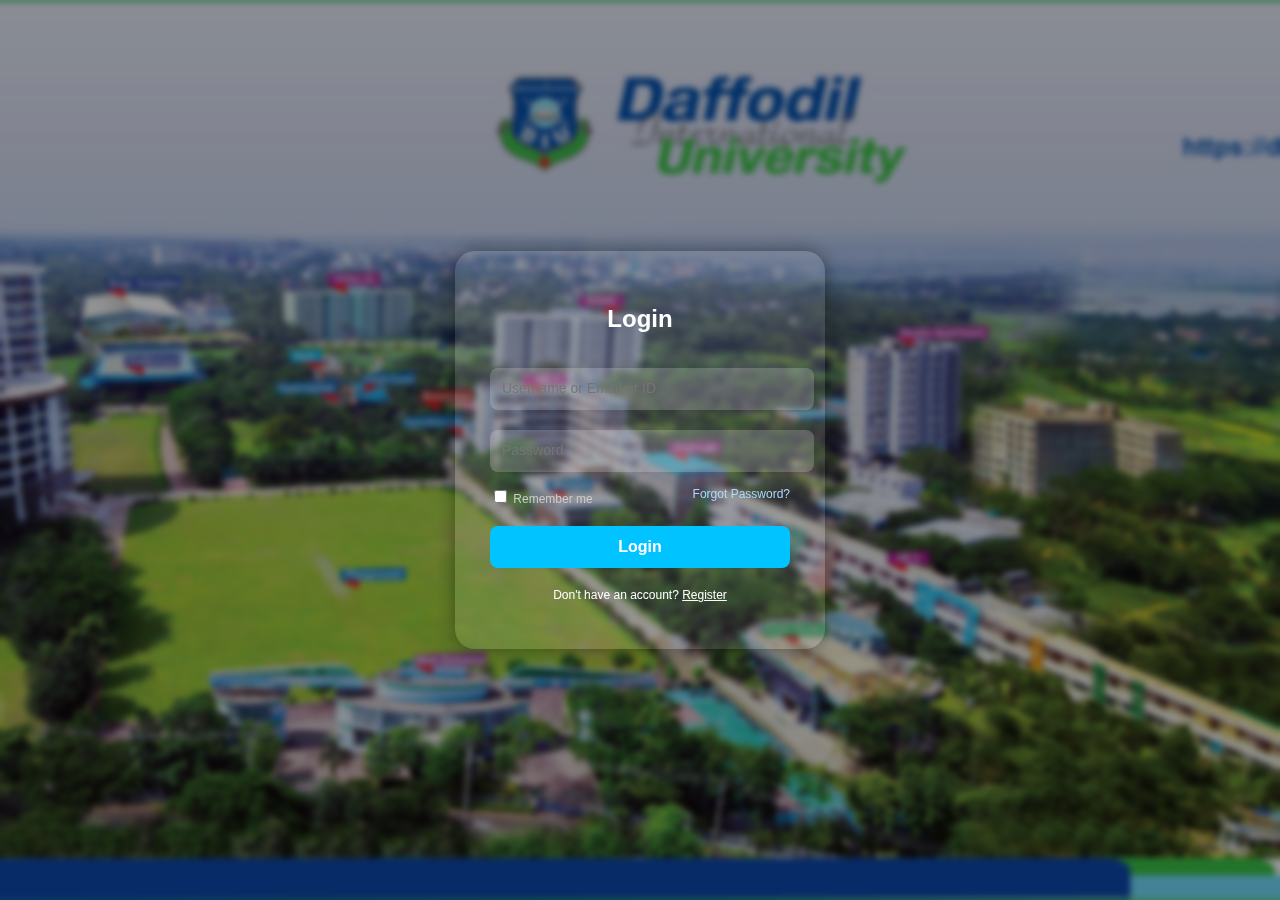
<file: index.html>
<!DOCTYPE html>
<html lang="en">
<head>
  <meta charset="UTF-8">
  <title>Login</title>
  <link rel="stylesheet" href="style2.css">
</head>
<body>
  <div class="login-box">
    <h2>Login</h2>
    <form action="login.php" method="post">
      <div class="textbox">
        <input type="text" name="username" placeholder="Username or Email or ID" required>
      </div>
      <div class="textbox">
        <input type="password" name="password" placeholder="Password" required>
      </div>
      <div class="options">
        <label><input type="checkbox" name="remember"> Remember me</label>
        <a href="#">Forgot Password?</a>
      </div>
      <button type="submit" class="btn">Login</button>
      <p class="register-link">Don't have an account? <a href="register.html">Register</a></p>
    </form>
  </div>
  <script>script.js</script>
</body>
</html>
</file>
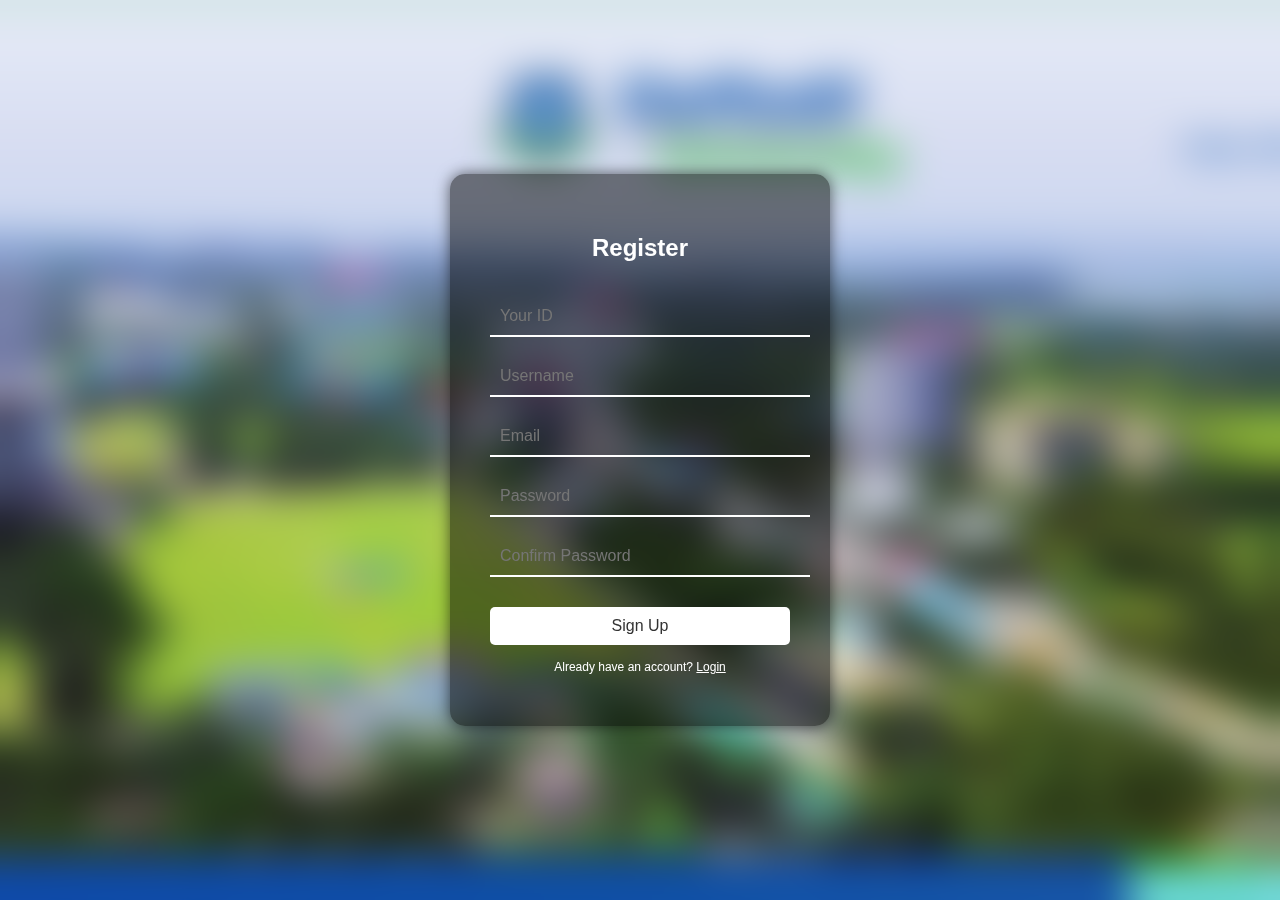
<file: register.html>
<!DOCTYPE html>
<html lang="en">
<head>
  <meta charset="UTF-8">
  <title>Register</title>
  <link rel="stylesheet" href="style.css">
</head>
<body>
  <div class="login-box">
    <h2>Register</h2>
    <form action="register.php" method="post">
      <!-- ID input field -->
      <div class="textbox">
        <input type="text" name="user_id" placeholder="Your ID" required>
      </div>

      <!-- Username input -->
      <div class="textbox">
        <input type="text" name="username" placeholder="Username" required>
      </div>

      <!-- Email input -->
      <div class="textbox">
        <input type="email" name="email" placeholder="Email" required>
      </div>

      <!-- Password input -->
      <div class="textbox">
        <input type="password" name="password" placeholder="Password" required>
      </div>

      <!-- Confirm password input -->
      <div class="textbox">
        <input type="password" name="confirm_password" placeholder="Confirm Password" required>
      </div>

      <!-- Submit button -->
      <button type="submit" class="btn">Sign Up</button>

      <!--back to login -->
      <p class="register-link">Already have an account? <a href="index.html">Login</a></p>
    </form>
  </div>
</body>
</html>
</file>
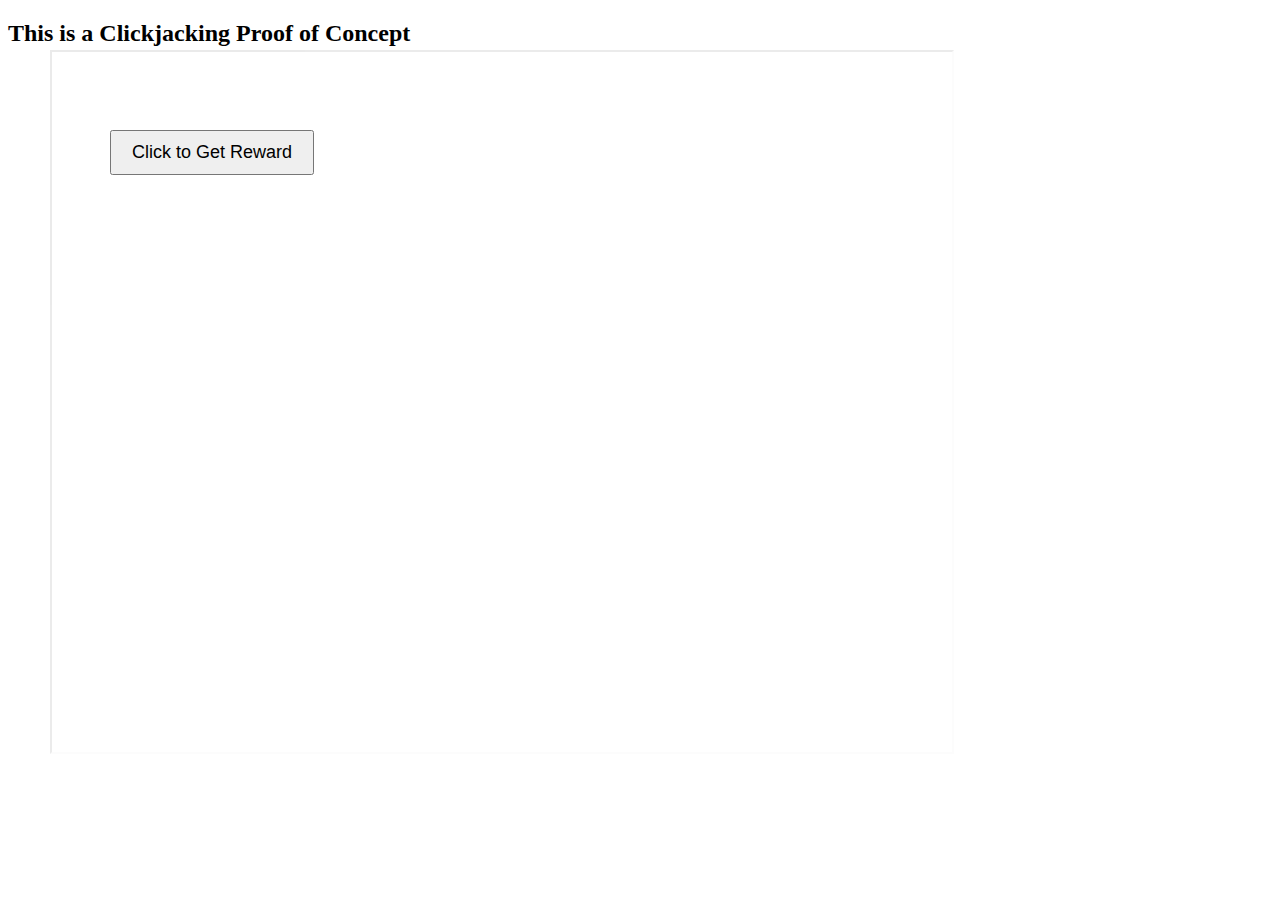
<file: test2.html>
<!DOCTYPE html>
<html>
<head>
  <title>Clickjacking Test</title>
  <style>
    iframe {
      position: absolute;
      top: 50px;
      left: 50px;
      width: 900px;
      height: 700px;
      opacity: 0.2; /* Make it semi-transparent */
      z-index: 2;
    }
    button {
      position: absolute;
      top: 130px;
      left: 110px;
      z-index: 3;
      font-size: 18px;
      padding: 10px 20px;
    }
  </style>
</head>
<body>
  <h2>This is a Clickjacking Proof of Concept</h2>
  <button onclick="alert('Clickjack triggered!')">Click to Get Reward</button>
  <iframe src="https://daffodilvarsity.edu.bd"></iframe>
</body>
</html>
</file>
<file: style2.css>
body {
  margin: 0;
  padding: 0;
  font-family: 'Segoe UI', sans-serif;
  background: url('diu.jpg') no-repeat center center fixed;
  background-size: cover;
  height: 100vh;
  display: flex;
  justify-content: center;
  align-items: center;
  position: relative;
  backdrop-filter: blur(3px);
}

body::before {
  content: '';
  position: absolute;
  inset: 0;
  backdrop-filter: blur(20px);
  background-color: rgba(0, 0, 0, 0.4);
  z-index: 0;
}

.login-box {
  position: relative;
  z-index: 1;
  background: rgba(255, 255, 255, 0.1);
  padding: 35px;
  border-radius: 20px;
  box-shadow: 0 0 20px rgba(0,0,0,0.4);
  width: 300px;
  color: #fff;
  text-align: center;
}

.login-box h2 {
  margin-bottom: 25px;
  font-weight: bold;
  color: solid black;
}

.textbox input {
  width: 100%;
  padding: 12px;
  margin: 10px 0;
  background: rgba(255, 255, 255, 0.2);
  border: none;
  border-radius: 8px;
  color: white;
  font-size: 14px;
  outline: none;
  border-bottom: 2px solid transparent;
  transition: all 0.3s ease;
}

.textbox input:focus {
  border-bottom: 2px solid #00c3ff;
  background-color: rgba(255, 255, 255, 0.3);
}

.options {
  display: flex;
  justify-content: space-between;
  font-size: 12px;
  color: #ccc;
  margin-top: 5px;
}

.options a {
  color: #aad8ff;
  text-decoration: none;
}

.options a:hover {
  text-decoration: underline;
}

.btn {
  margin-top: 20px;
  width: 100%;
  padding: 12px;
  background: #00c3ff;
  border: none;
  border-radius: 8px;
  color: white;
  font-size: 16px;
  font-weight: bold;
  cursor: pointer;
  transition: background 0.3s ease;
}

.btn:hover {
  background: #0099cc;
}

.register-link {
  margin-top: 20px;
  font-size: 12px;
}

.register-link a {
  color: #fff;
  text-decoration: underline;
}

.register-link a:hover {
  color: #aad8ff;
}
</file>
<file: style.css>
/* Body background and layout */
body {
  margin: 0;
  padding: 0;
  font-family: 'Segoe UI', sans-serif;
  background: url('diu.jpg') no-repeat center center fixed; /* Use your custom background image */
  background-size: cover;
  height: 100vh;
  display: flex;
  justify-content: center; /* Center horizontally */
  align-items: center;     /* Center vertically */
  backdrop-filter: blur(20px);
}

/* Login and registration container */
.login-box {
  background: rgba(0, 0, 0, 0.5); /* Semi-transparent black */
  padding: 40px;
  border-radius: 15px;
  box-shadow: 0 0 15px rgba(0,0,0,0.6); /* Subtle shadow */
  color: #fff;
  width: 300px;
  text-align: center;
}

/* Title (Login/Register) */
.login-box h2 {
  margin-bottom: 25px;
}

/* Input fields */
.textbox input {
  width: 100%;
  padding: 10px;
  margin: 10px 0;
  background: transparent;
  border: none;
  border-bottom: 2px solid #fff; /* Underline style */
  color: white;
  font-size: 16px;
  outline: none;
}

/* Options section (checkbox + link) */
.options {
  display: flex;
  justify-content: space-between;
  align-items: center;
  font-size: 12px;
  color: #ccc;
}

/* "Forgot Password?" link */
.options a {
  color: #ccc;
  text-decoration: none;
}

/* Submit button */
.btn {
  margin-top: 20px;
  width: 100%;
  padding: 10px;
  background: white;
  border: none;
  border-radius: 5px;
  color: #333;
  cursor: pointer;
  font-size: 16px;
  transition: background 0.3s ease;
}

.btn:hover {
  background: #ddd;
}

/* Register/Login link at bottom */
.register-link {
  margin-top: 15px;
  font-size: 12px;
}

.register-link a {
  color: #fff;
  text-decoration: underline;
}
</file>
